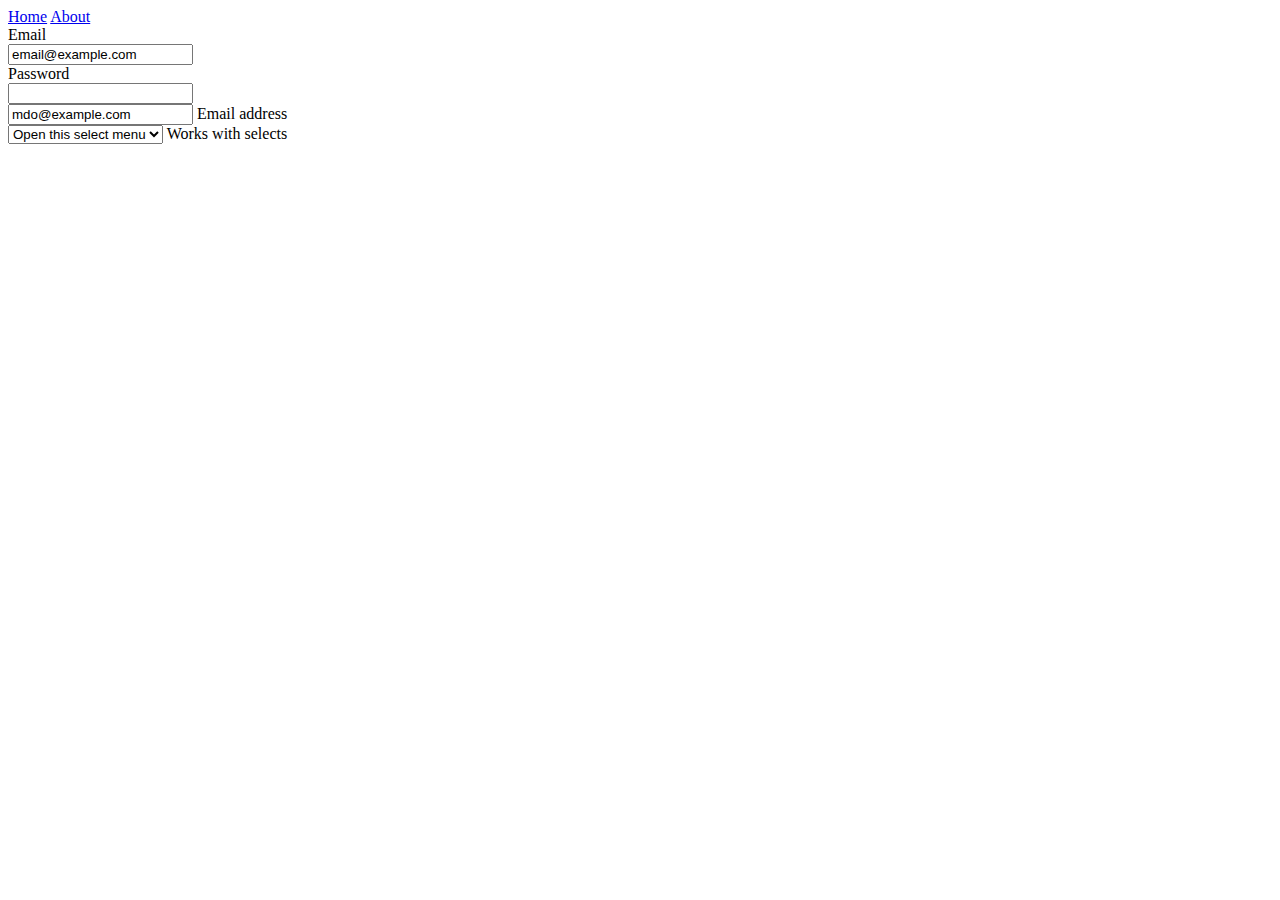
<file: Balanquit_OnlineLibrary/OrderForm.html>
<!DOCTYPE html>
<html>
<head>
	<title>Order Form</title>
</head>
<body>
<header>
	<nav>
		<a href="Balanquit_HTML_Exercise2A.html">Home</a>
		<a href="Balanquit_HTML_Exercise2B.html">About</a>
	</nav>
</header>
<main>
	

<section>

<form action="Balanquit_HTML_Exercise2A.html">
   <div class="mb-3 row">
    <label for="staticEmail" class="col-sm-2 col-form-label">Email</label>
    <div class="col-sm-10">
      <input type="text" readonly class="form-control-plaintext" id="staticEmail" value="email@example.com">
    </div>
  </div>
  <div class="mb-3 row">
    <label for="inputPassword" class="col-sm-2 col-form-label">Password</label>
    <div class="col-sm-10">
      <input type="password" class="form-control" id="inputPassword">
    </div>
  </div>
  <div class="row g-2">
    <div class="col-md">
      <div class="form-floating">
        <input type="email" class="form-control" id="floatingInputGrid" placeholder="name@example.com" value="mdo@example.com">
        <label for="floatingInputGrid">Email address</label>
      </div>
    </div>
    <div class="col-md">
      <div class="form-floating">
        <select class="form-select" id="floatingSelectGrid" aria-label="Floating label select example">
          <option selected>Open this select menu</option>
          <option value="1">One</option>
          <option value="2">Two</option>
          <option value="3">Three</option>
        </select>
        <label for="floatingSelectGrid">Works with selects</label>
      </div>
    </div>
  </div>
</body>
</html>
</file>
